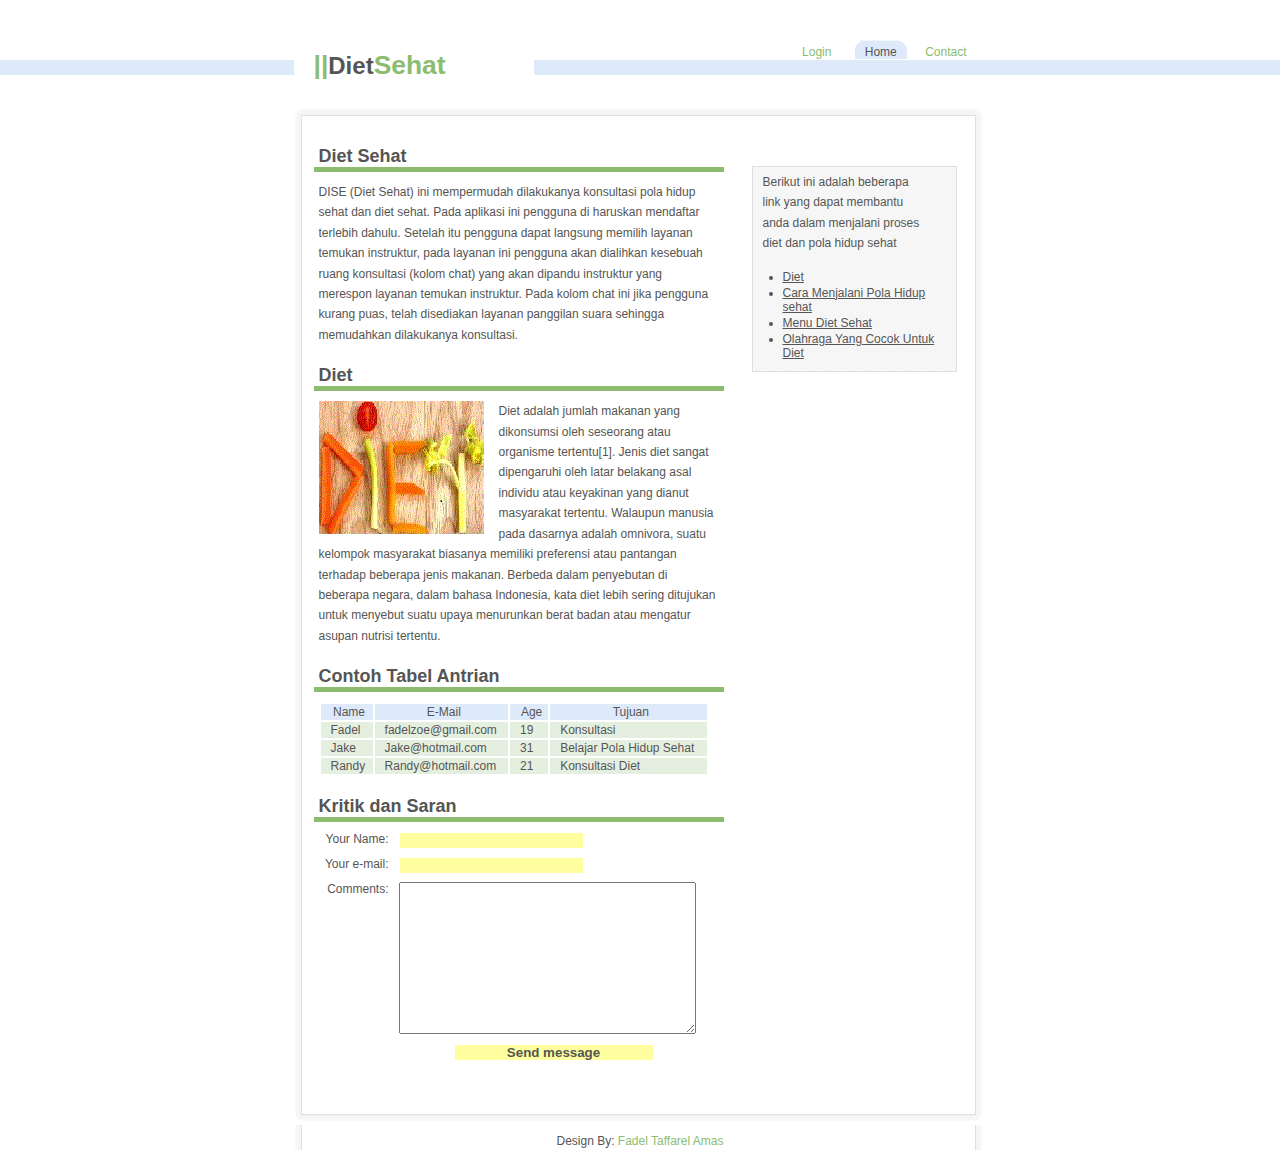
<file: Diet Sehat/index.html>
<!DOCTYPE html PUBLIC "-//W3C//DTD XHTML 1.0 Transitional//EN" "http://www.w3.org/TR/xhtml1/DTD/xhtml1-transitional.dtd">
<html xmlns="http://www.w3.org/1999/xhtml">
<head>
<title>Diet Sehat</title>
<link rel="stylesheet" type="text/css" href="style1.css"/>
<!--[if IE]>
<style type="text/css" media="screen">
@import "ie.css";
</style>
<![endif]-->
</head>
<body>
<div id="topLine">
  <div id="header">
    <ul class="nav">
      <li><a href="login.html">Login</a></li>
      <li class="active"><a href="index.html">Home</a></li>
      <li><a href="https://www.facebook.com/tafferalamas">Contact</a></li>
      
    </ul>
    <h1><span>||</span>Diet<span>Sehat</span></h1>
  </div>
</div>
<div id="outerwarrper">
  <div id="wrapper">
    <div id="content">
      <h2> Diet Sehat </h2>
      <p>DISE (Diet Sehat) ini mempermudah dilakukanya konsultasi pola hidup sehat dan diet sehat. Pada aplikasi ini pengguna di haruskan mendaftar terlebih dahulu. Setelah itu pengguna dapat langsung memilih layanan temukan instruktur, pada layanan ini pengguna akan dialihkan kesebuah ruang konsultasi (kolom chat) yang akan dipandu instruktur yang merespon layanan temukan instruktur. Pada kolom chat ini jika pengguna kurang puas, telah disediakan layanan panggilan suara sehingga memudahkan dilakukanya konsultasi.</p>
      <h2> Diet</h2>
      <p><img src="images/apple.gif" alt="" /> Diet adalah jumlah makanan yang dikonsumsi oleh seseorang atau organisme tertentu[1]. Jenis diet sangat dipengaruhi oleh latar belakang asal individu atau keyakinan yang dianut masyarakat tertentu. Walaupun manusia pada dasarnya adalah omnivora, suatu kelompok masyarakat biasanya memiliki preferensi atau pantangan terhadap beberapa jenis makanan.

Berbeda dalam penyebutan di beberapa negara, dalam bahasa Indonesia, kata diet lebih sering ditujukan untuk menyebut suatu upaya menurunkan berat badan atau mengatur asupan nutrisi tertentu.</p>
      <h2> Contoh Tabel Antrian</h2>
      <table>
        <tr>
          <td class="row_headers">Name</td>
          <td class="row_headers">E-Mail</td>
          <td class="row_headers">Age</td>
          <td class="row_headers">Tujuan</td>
        </tr>
        <tr>
          <td>Fadel</td>
          <td>fadelzoe@gmail.com</td>
          <td>19</td>
          <td>Konsultasi</td>
        </tr>
        <tr>
          <td>Jake</td>
          <td>Jake@hotmail.com</td>
          <td>31</td>
          <td>Belajar Pola Hidup Sehat</td>
        </tr>
        <tr>
          <td>Randy</td>
          <td>Randy@hotmail.com</td>
          <td>21</td>
          <td>Konsultasi Diet</td>
        </tr>
      </table>
      <h2> Kritik dan Saran </h2>
      <form method="post" action="kritik.html">
        <label for="name">Your Name: </label>
        <input name="name" id="name" type="text" tabindex="2"/>
        <br/>
        <label for="email">Your e-mail: </label>
        <input name="email" id="email" type="text" tabindex="3"/>
        <br/>
        <label for="comments" class="comments"> Comments: </label>
        <textarea name="comments" id="comments" tabindex="40" cols="35" rows="10"></textarea>
        <p>
          <input name="send" id="send" type="submit" value="Send message"/>
         
        </p>
      </form>
    </div>
    <div id="sidebar">
     
      <p>Berikut ini adalah beberapa link yang dapat membantu anda dalam menjalani proses diet dan pola hidup sehat  </p>
      <ul class="side">
        <li><a href="https://id.wikipedia.org/wiki/Diet"> Diet </a></li>
        <li><a href="http://www.cantikitu.com/2016/06/cara-menjalani-pola-hidup-sehat.html"> Cara Menjalani Pola Hidup sehat </a></li>
        <li><a href="http://www.alodokter.com/contekan-menu-diet-sehat-untuk-santap-pagi-siang-dan-malam-hari">Menu Diet Sehat</a></li>
        <li><a href="https://sentralfitnes.com/blog/7-jenis-olahraga-yang-cocok-untuk-program-diet-sehat">Olahraga Yang Cocok Untuk Diet</a></li>
      </ul>
	  </div>
<div id="footer">
  <p>Design By:<a href https://www.facebook.com/tafferalamas"> Fadel Taffarel Amas </a></p>
</div>
</body>  
</html>
</file>
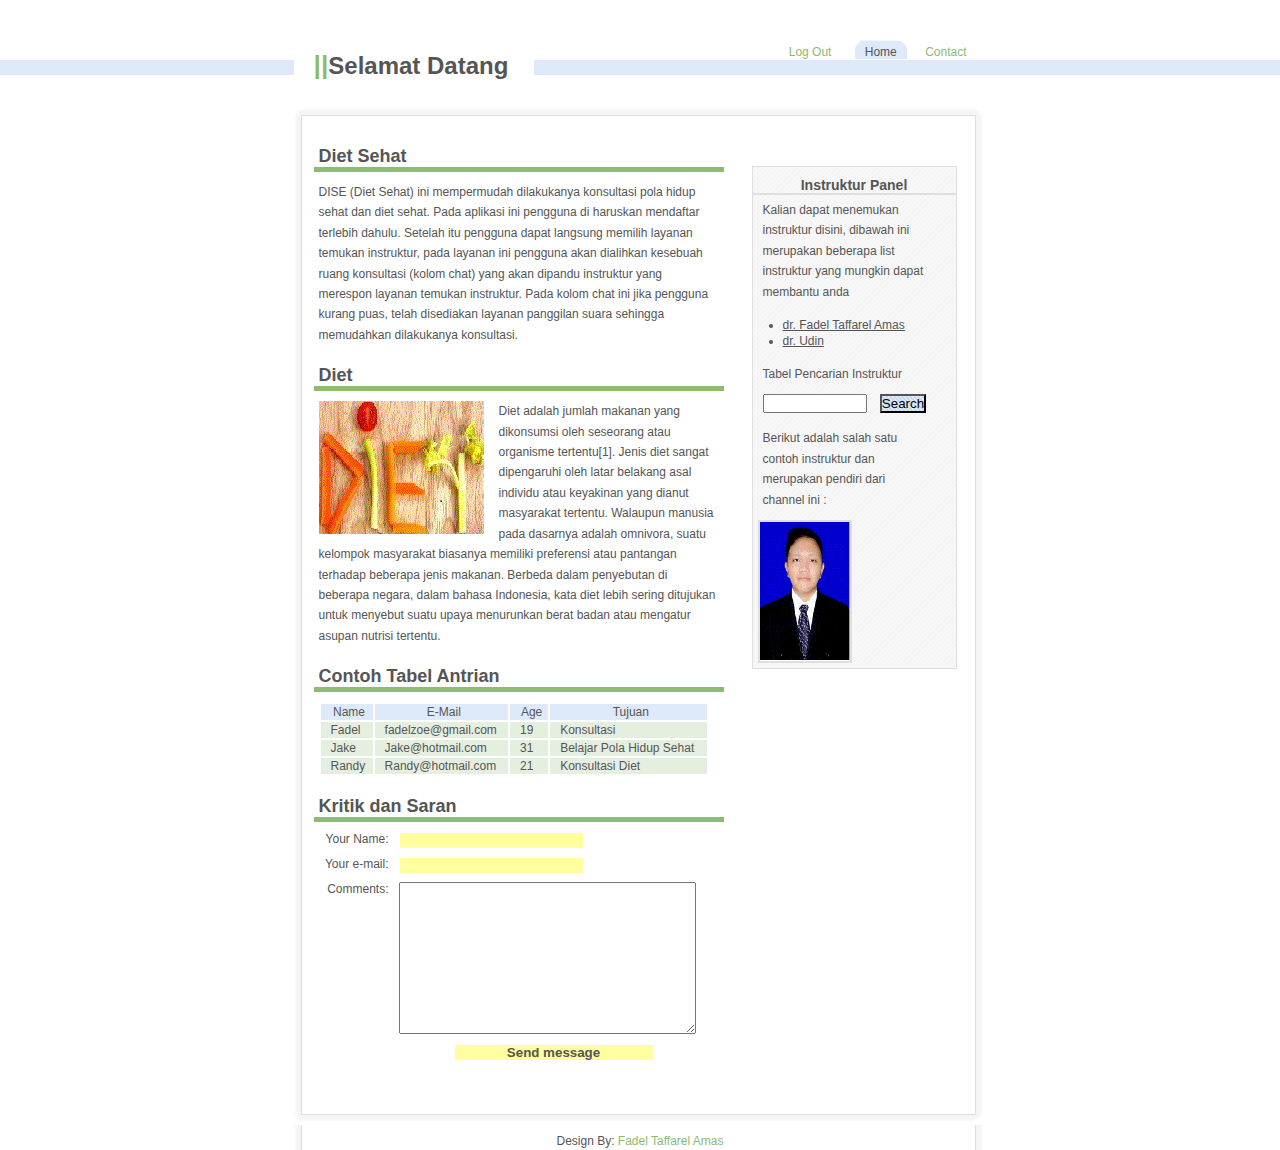
<file: Diet Sehat/index1.html>
<!DOCTYPE html PUBLIC "-//W3C//DTD XHTML 1.0 Transitional//EN" "http://www.w3.org/TR/xhtml1/DTD/xhtml1-transitional.dtd">
<html xmlns="http://www.w3.org/1999/xhtml">
<head>
<title>DISE</title>
<link rel="stylesheet" type="text/css" href="style1.css"/>
<!--[if IE]>
<style type="text/css" media="screen">
@import "ie.css";
</style>
<![endif]-->
</head>
<body>
<div id="topLine">
  <div id="header">
    <ul class="nav">
      <li><a href="index.html">Log Out</a></li>
      <li class="active"><a href="index1.html">Home</a></li>
      <li><a href="https://www.facebook.com/tafferalamas">Contact</a></li>
      
    </ul>
    <h1><span>||</span>Selamat Datang</span></h1>
  </div>
</div>
<div id="outerwarrper">
  <div id="wrapper">
    <div id="content">
      <h2> Diet Sehat </h2>
      <p>DISE (Diet Sehat) ini mempermudah dilakukanya konsultasi pola hidup sehat dan diet sehat. Pada aplikasi ini pengguna di haruskan mendaftar terlebih dahulu. Setelah itu pengguna dapat langsung memilih layanan temukan instruktur, pada layanan ini pengguna akan dialihkan kesebuah ruang konsultasi (kolom chat) yang akan dipandu instruktur yang merespon layanan temukan instruktur. Pada kolom chat ini jika pengguna kurang puas, telah disediakan layanan panggilan suara sehingga memudahkan dilakukanya konsultasi.</p>
      <h2> Diet</h2>
      <p><img src="images/apple.gif" alt="" /> Diet adalah jumlah makanan yang dikonsumsi oleh seseorang atau organisme tertentu[1]. Jenis diet sangat dipengaruhi oleh latar belakang asal individu atau keyakinan yang dianut masyarakat tertentu. Walaupun manusia pada dasarnya adalah omnivora, suatu kelompok masyarakat biasanya memiliki preferensi atau pantangan terhadap beberapa jenis makanan.

Berbeda dalam penyebutan di beberapa negara, dalam bahasa Indonesia, kata diet lebih sering ditujukan untuk menyebut suatu upaya menurunkan berat badan atau mengatur asupan nutrisi tertentu.
</p>
      <h2> Contoh Tabel Antrian</h2>
      <table>
        <tr>
          <td class="row_headers">Name</td>
          <td class="row_headers">E-Mail</td>
          <td class="row_headers">Age</td>
          <td class="row_headers">Tujuan</td>
        </tr>
        <tr>
          <td>Fadel</td>
          <td>fadelzoe@gmail.com</td>
          <td>19</td>
          <td>Konsultasi</td>
        </tr>
        <tr>
          <td>Jake</td>
          <td>Jake@hotmail.com</td>
          <td>31</td>
          <td>Belajar Pola Hidup Sehat</td>
        </tr>
        <tr>
          <td>Randy</td>
          <td>Randy@hotmail.com</td>
          <td>21</td>
          <td>Konsultasi Diet</td>
        </tr>
      </table>
      <h2> Kritik dan Saran </h2>
      <form method="post" action="kritik1.html">
        <label for="name">Your Name: </label>
        <input name="name" id="name" type="text" tabindex="2"/>
        <br/>
        <label for="email">Your e-mail: </label>
        <input name="email" id="email" type="text" tabindex="3"/>
        <br/>
        <label for="comments" class="comments"> Comments: </label>
        <textarea name="comments" id="comments" tabindex="40" cols="35" rows="10"></textarea>
        <p>
          <input name="send" id="send" type="submit" value="Send message"/>
        </p>
      </form>
    </div>
    <div id="sidebar">
      <h3>Instruktur Panel</h3>
      <p> Kalian dapat menemukan instruktur disini, dibawah ini merupakan beberapa list instruktur yang mungkin dapat membantu anda </p>
      <ul class="side">
        <li><a href="https://www.facebook.com/tafferalamas"> dr. Fadel Taffarel Amas </a></li>
        <li><a href="instruktur.html"> dr. Udin </a></li>
      </ul>
      <p>Tabel Pencarian Instruktur</p>
      <form action="search.html" method="get">
        <input class="user_box" type="text" name="user"/>
        <input class="button" type="submit" value="Search"/>
      </form>
      <p>Berikut adalah salah satu contoh instruktur dan merupakan pendiri dari channel ini : </p>
      <img class="side_gallery" src="images/sample_adv.gif" alt="" />  </div>
<div id="footer">
  <p>Design By:<a hrefhttps://www.facebook.com/tafferalamas"> Fadel Taffarel Amas </a></p>
</div>
</body>
</html>
</file>
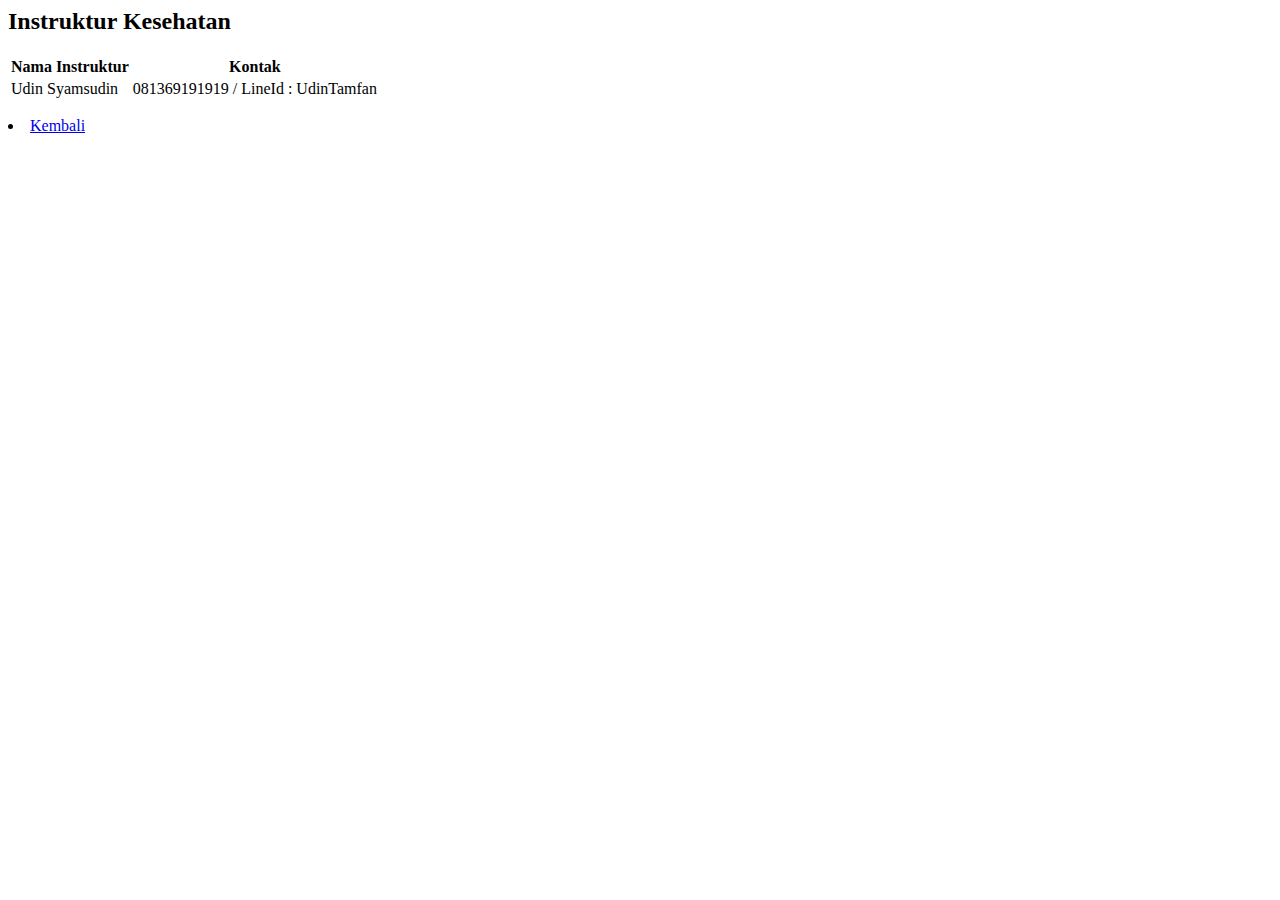
<file: Diet Sehat/instruktur.html>
<html>
<head>
<title>DISE</title>
</head>
<body>
<div class="container">
  <h2>Instruktur Kesehatan</h2>            
  <table class="table">
    <thead>
      <tr>
        <th>Nama Instruktur</th>
        <th>Kontak</th>
      </tr>
    </thead>
    <tbody>
      <tr>
        <td>Udin Syamsudin</td>
        <td>081369191919 / LineId : UdinTamfan</td>
      </tr>
    </tbody>
  </table>
</div>

<p>
<li><a href="index1.html">Kembali</a></li>
</body>
</html>
</file>
<file: Diet Sehat/style1.css>
/* Page Formatting */

* {
	margin:0;
	padding:0;
	}

body {
	background-color:#ffffff;
	font:12px "Trebuchet MS", Arial, Verdana;
	color:#555555;
	text-align:left;
}
a {
	color:#8bbc70;
	text-decoration:none;
	}
a:hover {
	color:#555555;
	text-decoration:none;
	}
img, img a {
	border:0;
	}
p {
	line-height:1.7em;
	margin-bottom:20px;
}

h1 {
	font-size:24px;
}

h2 {
	font-size:18px;
}

h3 {
	font-size:14px;
}

/* Header Area */
#topLine {
	height:50px;
	border-bottom:15px solid #DEEAFA;
}

#header{
	width:693px;
	margin:10px auto 0px auto;
	padding:10px;
	}
	
#header h1{
	width:220px;
	margin:25px 0 0 0;
	background:#ffffff;
	padding:5px 0px 5px 20px;
}

#header h1 span{
	color:#8bbc70;
	font-size:110%;
}


#header ul.nav {
	margin:10px 0 0 0;
	padding:15px 0 0 0;
	float:right;
}

#header ul.nav li {
	display:inline;
	padding:5px 10px 5px 5px;
}

#header ul.nav li a{
	padding:5px 10px 5px 5px;
}

#header ul.nav li.active {
	margin:0;
	padding: 5px 5px 0px 5px;
	background:url(images/nav_corn_l.gif) no-repeat top left;
}


#header ul.nav li.active a{
	padding:5px 10px 0px 5px;
	display:inline;
	background:url(images/nav_corn_r.gif) no-repeat top right;
	color:#555555;
}


/* Page Wrappers */
#outerwarrper {
	width:693px;
	margin:30px auto 0 auto;
	padding:10px;
	background:#fff url(images/top_curve.gif) repeat-y 10px 0px;
	clear:both;
}

#wrapper {
	margin-top:1px;
	float:left;
	width:693px;
	background:#fff url(images/content_bg.gif) repeat-y top left;
}

/* Content Area */
#content {
	width:450px;
	margin:10px 0 0 0px;
	float:left;
}



#content h2 {
	margin: 0 20px 0 20px;
	padding: 20px 5px 0 5px;
	border-bottom: 5px solid #8bbc70;
}

#content p {
	margin: 0 20px 0 20px;
	padding: 10px 5px 0 5px;
}

#content p img {
	float:left;
	padding-right:15px
}

#content table {
	width:400px;
	margin: 0 20px 0 20px;
	padding: 10px 5px 0 5px;
}

#content table td.row_headers {
	background:#DEEAFA;
	text-align:center;
}

#content table td {
	padding: 1px 5px 1px 10px;
	background:#E5EFE0;
}

#content form {
width:450px; 
padding:10px;  
}

#content form label { 
	display:block; 
	float:left; 
	width:100px; 
	text-align:right; 
	padding-right:10px;
	margin-left:-15px; 
	margin-bottom:0.5em;
}

#content form input {
	border:1px solid #fff;
	background:#FFFFA0;
	padding-left:0.5em; 
	margin-bottom:0.6em;
}

#content form #send, form #button2 {
	background:#FFFFA0;
	padding-right:0.5em; 
	cursor:pointer; 
	width:200px;  
	margin-left:125px;
	font-weight:bold;
	color:#555555;
}

#content form #send:hover, form #button2:hover {
	background-position:center left; 
	color:#8BBC70;
	font-weight:bold;
}

/* Sidebar Area */

#sidebar {
	width:203px;
	margin:50px 30px 0 0px;
	background: url(images/bg-sidebar.gif) repeat top right;
	border:1px solid #dfdfdf;
	float:right;
}

#sidebar h3 {
	padding:10px 10px 0px 10px;
	text-align:center;
	border-bottom:2px solid #dfdfdf;	
}

#sidebar p {
	margin:0 20px 0 0px;
	padding:5px 10px 10px 10px;
}

#sidebar img {
	width:90px;
	margin:0px 0px 5px 5px;
	float:left;
	border:2px solid #dfdfdf;	
}


#sidebar ul.side {
	padding:5px 10px 10px 30px;
}

#sidebar ul.side li {
	padding: 1px 0 1px 0;
	
}

#sidebar ul.side li a {
	text-decoration:underline;
	color:#555555;	
}

#sidebar ul.side li a:hover {
	color:#8bbc70;	
}

#sidebar form .user_box {
	margin:0px 10px 10px 10px;
	width:100px;
}

#sidebar form .button {
	margin:0px 0px 10px 0px;
	background:url(images/top_group_bg.gif) repeat top left;
}

#sidebar_two {
	width:203px;
	margin:40px 30px 0 0px;
	background:#ffffff;
	float:right;
}

#sidebar_two h3 {
	padding:0px 10px 0px 10px;
	text-align:center;
	border-bottom:2px solid #dfdfdf;	
}

#sidebar_two img {
	width:90px;
	margin:5px 0px 5px 5px;
	float:left;
	border:2px solid #dfdfdf;	
}

/* Footer Area */
#footer {
	clear:both;
	width: 693px;
	margin:0 auto 0 auto;
	padding:55px 0 0 0;
	background:url(images/bottom_curve.gif) no-repeat top left;
}

#footer p {
	text-align:center;
	margin:0;
	padding:0px;
	line-height:1.3em;
}
</file>
